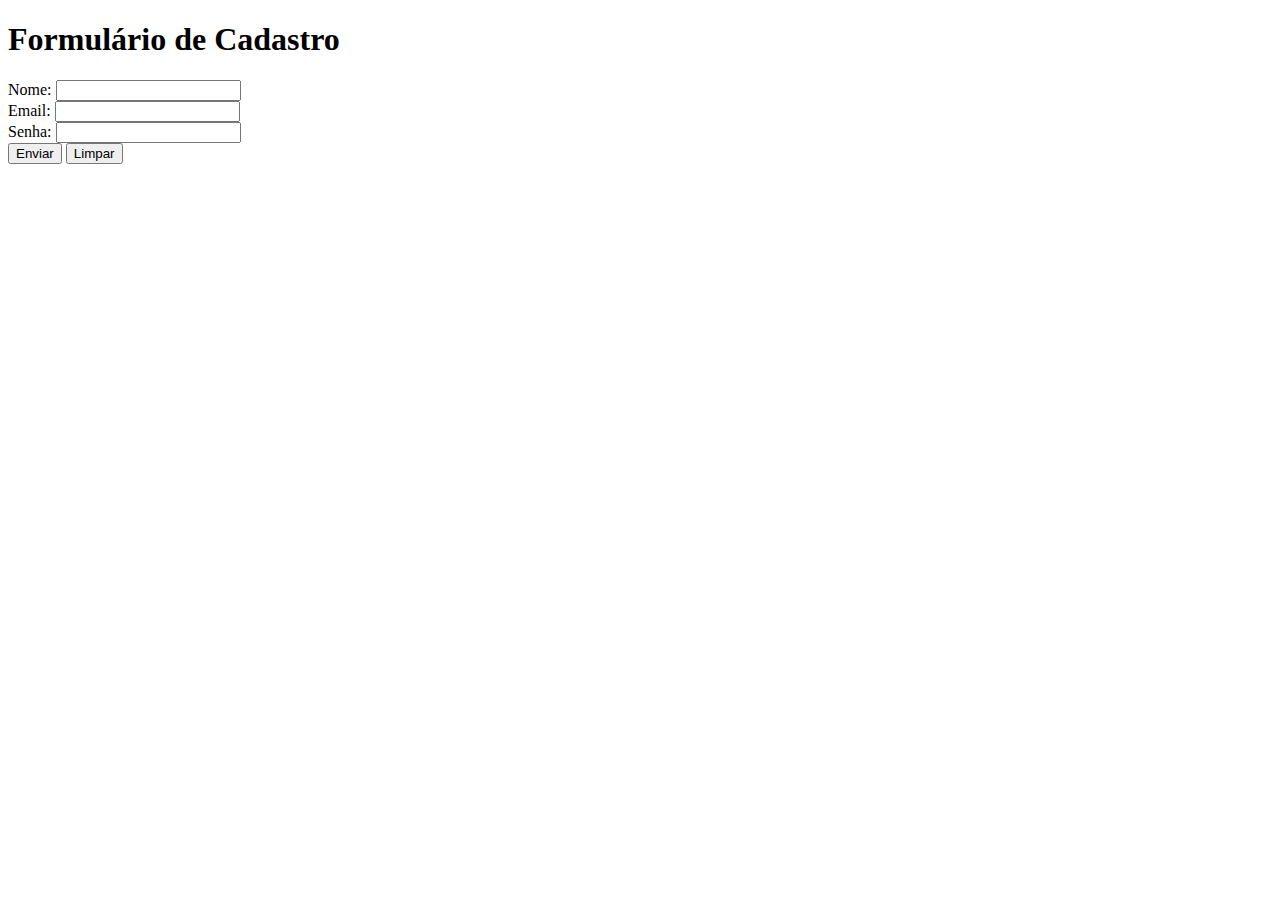
<file: form.html>
<!DOCTYPE html>
<html lang="en">
<head>
    <meta charset="UTF-8">
    <meta name="viewport" content="width=device-width, initial-scale=1.0">
    <title>Cadastro</title>
</head>
<body>
    <h1>Formulário de Cadastro</h1>
    <form>
        <label for="name">Nome: </label>
        <input type="text" id="name" >
        <br>
        <label for="email">Email:  </label>
        <input type="email" id="email" >
        <br>
        <label for="password">Senha: </label>
        <input type="password" id="password" >
        <br>
        <button type="submit">Enviar</button>
        <button type="reset">Limpar</button>
    </form>
</body>
</html>
</file>
